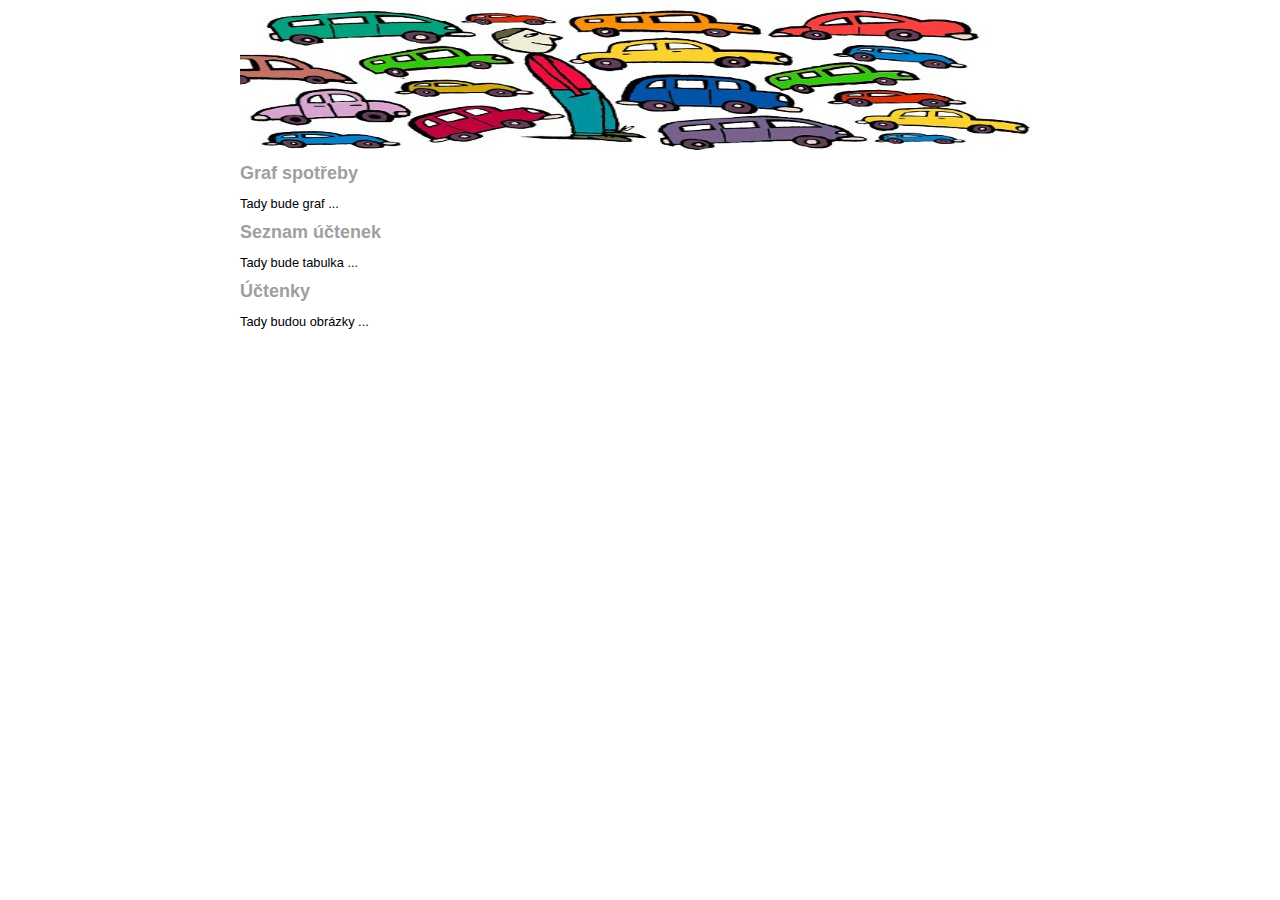
<file: template.html>
﻿<!DOCTYPE HTML>
	
<html>

<head>
	<meta http-equiv="Content-Type" content="text/html; charset=UTF-8" />
	<title>Spotřeba</title>
	<link rel="stylesheet" type="text/css" href="files/style.css" media="screen" />
	<link rel="shortcut icon" href="files/fuel.ico" />
</head>

<body>

<section id=main>
<article>

<header>
<img class="full" src="files/auta.jpg" alt="ftipny obrazek">
</header>

<h2>Graf spotřeby</h2>
<p>
	<!-- graf spotreby -->
	
	Tady bude graf ...
	
	<!-- konec graf spotreby -->
</p>

<h2>Seznam účtenek</h2>
<p>
	<!-- tabulka uctenky -->
	
	Tady bude tabulka ...
	
	<!-- konec tabulka uctenky -->
</p>

<h2>Účtenky</h2>
<p>
	<!-- sekce uctenky -->

	Tady budou obrázky ...

	<!-- konec sekce uctenky -->
</p>

</article>
</section><!--main-->

</body>

</html>
</file>
<file: files/style.css>
/* ======================================================== */
/* 	Author: Ondrej Hejda                                	*/
/*	Date 	6.3.2013                                      	*/
/* ======================================================== */


body {
	margin-left: auto;
    margin-right: auto;
	margin-top: 0;
    width: 800px;
	font-family: Verdana, Arial, sans-serif;
    font-size: .8em;
}

p {
	line-height: 17px;
	margin: 11px 0 10px 0;
	padding: 0px;
}

h1 {
	color: #9f9f9f;
	margin:0px;
	padding:0px;
	font-size: 21px;
}

h2 {
	color: #9f9f9f;
	margin:10px 0;
	padding:0px;
	font-size: 18px;
}

h3 {
	color: #9f9f9f;
	margin:0px;
	padding:0px;
	font-size: 15px;
}

a:link {
	color: #9B0;
}

a:visited {
	color: #4A7;
}

blockquote{
	background: #F7FDE3;
	color: #606060;
	padding: 10px;
}

/**** Table ****/

table{
	border-collapse: collapse;
	margin: 10px 25px;
	width: 90%;
}

th, td{
	border: none;
	padding: 3px 10px;
}

tr{
	background-color: #F3F3F3;
}

tr:nth-of-type(odd){
	background-color: #DDD;
}

th{
	background-color: #497;
	color: #fff;
}

/**** Header ***/

header {
	width: 100%;
	overflow:hidden;
}

header h1{
	color: 		#EEE;
	background: #4A7;
	padding:	10px;
	font-size: 	20px;
	text-align:	center
}

/**** Content ***/

section {
	width: 800px;
	float: left;
}

article {
	display: block;
	display: inline;
}

article ul {
	padding: 15px 0 15px 35px;
	margin:0;
}

article li {
	margin-bottom:5px;
}

/* article figure */

img {
	max-width:100%;
}

figure {display:inline}
figcaption {display:block}
figure.left {
	position:relative;
	display:block;
	float:left;
	width:40%;
	padding: 0 0 0 0;
}
figure.right {
	position:relative;
	display:block;
	float:right;
	width:40%;
	padding: 0 0 0 0;
}

.divider{
    position:relative;
	width:100%;
}

article figcaption{
	color: #9f9f9f;
	text-align: right;
}
</file>
